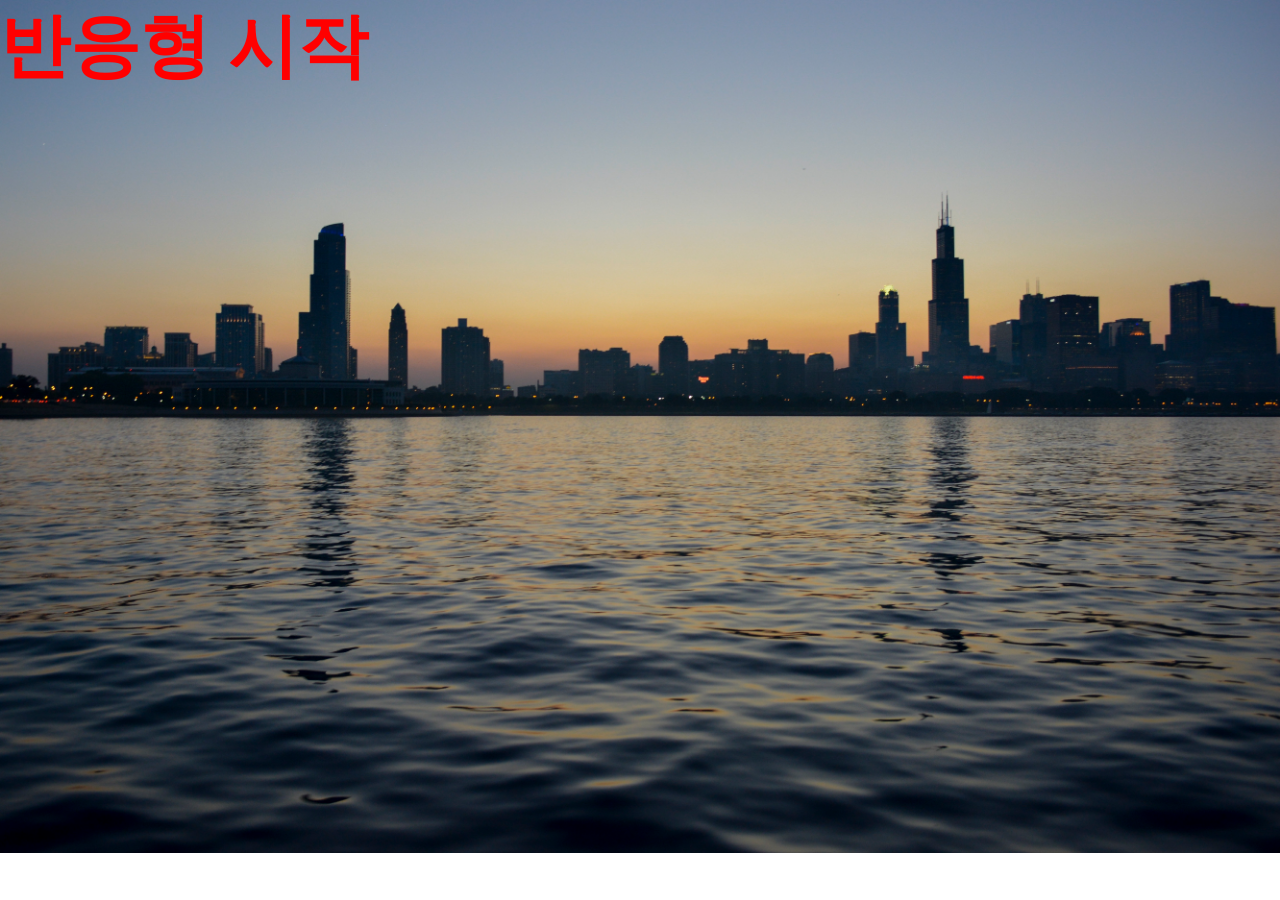
<file: index.html>
<!DOCTYPE html>
<html lang="ko">
<head>
    <meta charset="UTF-8">
    <meta name="viewport" content="width=device-width, initial-scale=1.0">
    <title>반응형 웹디자인</title>
    <link rel="stylesheet" href="css/main.css">
</head>
<body>
    <h1>반응형 시작</h1>
    <h2>테블릿에만 표시</h2>
    <h3>모바일일때 만 표시</h3>
</body>
</html>
</file>
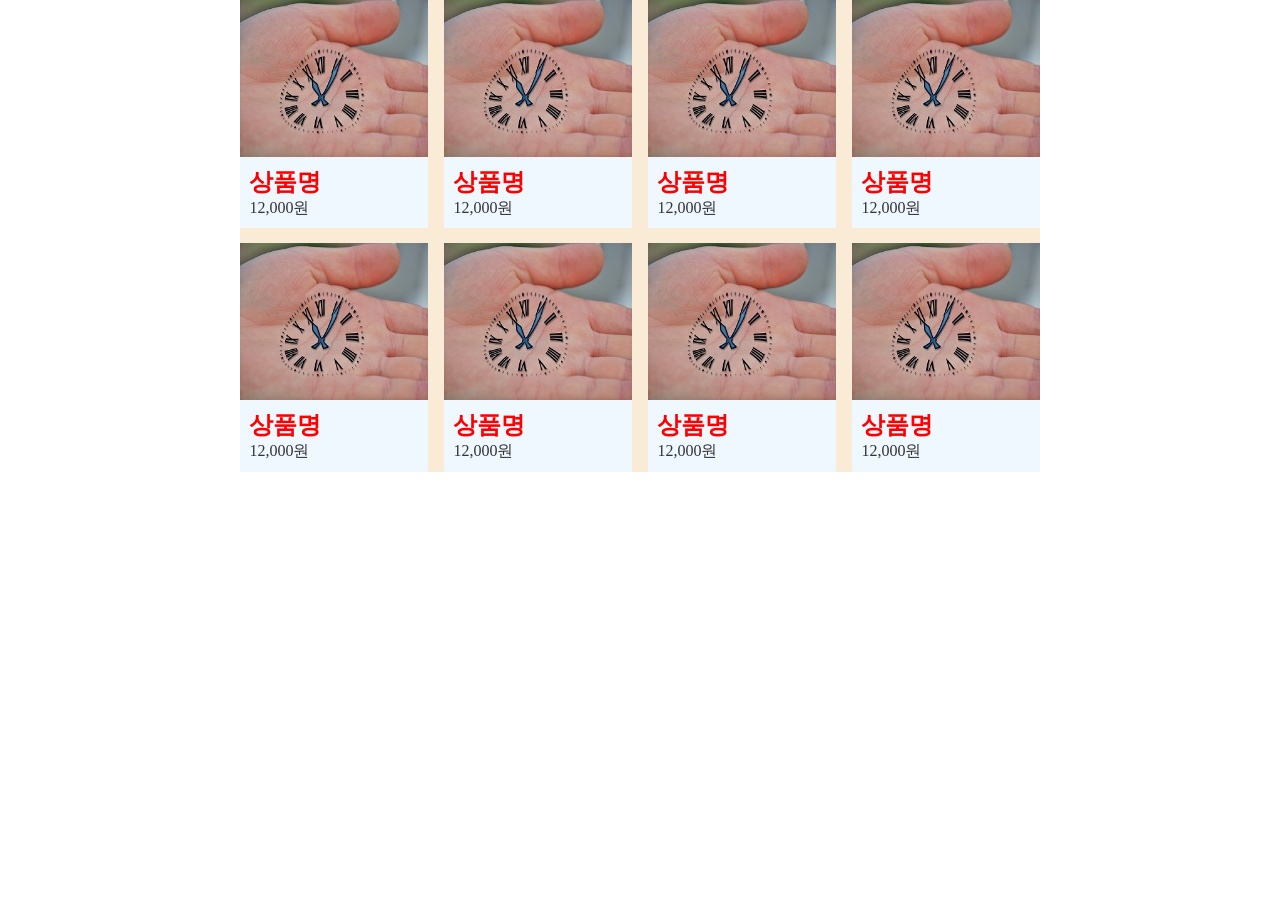
<file: card-res.html>
<!doctype html>
<html lang="ko">
  <head>
    <meta charset="UTF-8" />
    <meta name="viewport" content="width=device-width, initial-scale=1.0" />
    <title>카드 반응형</title>
    <link rel="stylesheet" href="css/card_res.css" />
  </head>
  <body>
    <ul class="flex-box">
      <li>
        <a href="#">
          <img src="images/1.jpg" alt="" />
          <div class="txt">
            <p class="txt-title">상품명</p>
            <span>12,000원</span>
          </div></a
        >
      </li>
      <li>
        <a href="#">
          <img src="images/1.jpg" alt="" />
          <div class="txt">
            <p class="txt-title">상품명</p>
            <span>12,000원</span>
          </div></a
        >
      </li>
      <li>
        <a href="#">
          <img src="images/1.jpg" alt="" />
          <div class="txt">
            <p class="txt-title">상품명</p>
            <span>12,000원</span>
          </div></a
        >
      </li>
      <li>
        <a href="#">
          <img src="images/1.jpg" alt="" />
          <div class="txt">
            <p class="txt-title">상품명</p>
            <span>12,000원</span>
          </div></a
        >
      </li>
      <li>
        <a href="#">
          <img src="images/1.jpg" alt="" />
          <div class="txt">
            <p class="txt-title">상품명</p>
            <span>12,000원</span>
          </div></a
        >
      </li>
      <li>
        <a href="#">
          <img src="images/1.jpg" alt="" />
          <div class="txt">
            <p class="txt-title">상품명</p>
            <span>12,000원</span>
          </div></a
        >
      </li>
      <li>
        <a href="#">
          <img src="images/1.jpg" alt="" />
          <div class="txt">
            <p class="txt-title">상품명</p>
            <span>12,000원</span>
          </div></a
        >
      </li>
      <li>
        <a href="#">
          <img src="images/1.jpg" alt="" />
          <div class="txt">
            <p class="txt-title">상품명</p>
            <span>12,000원</span>
          </div></a
        >
      </li>
    </ul>
  </body>
</html>
</file>
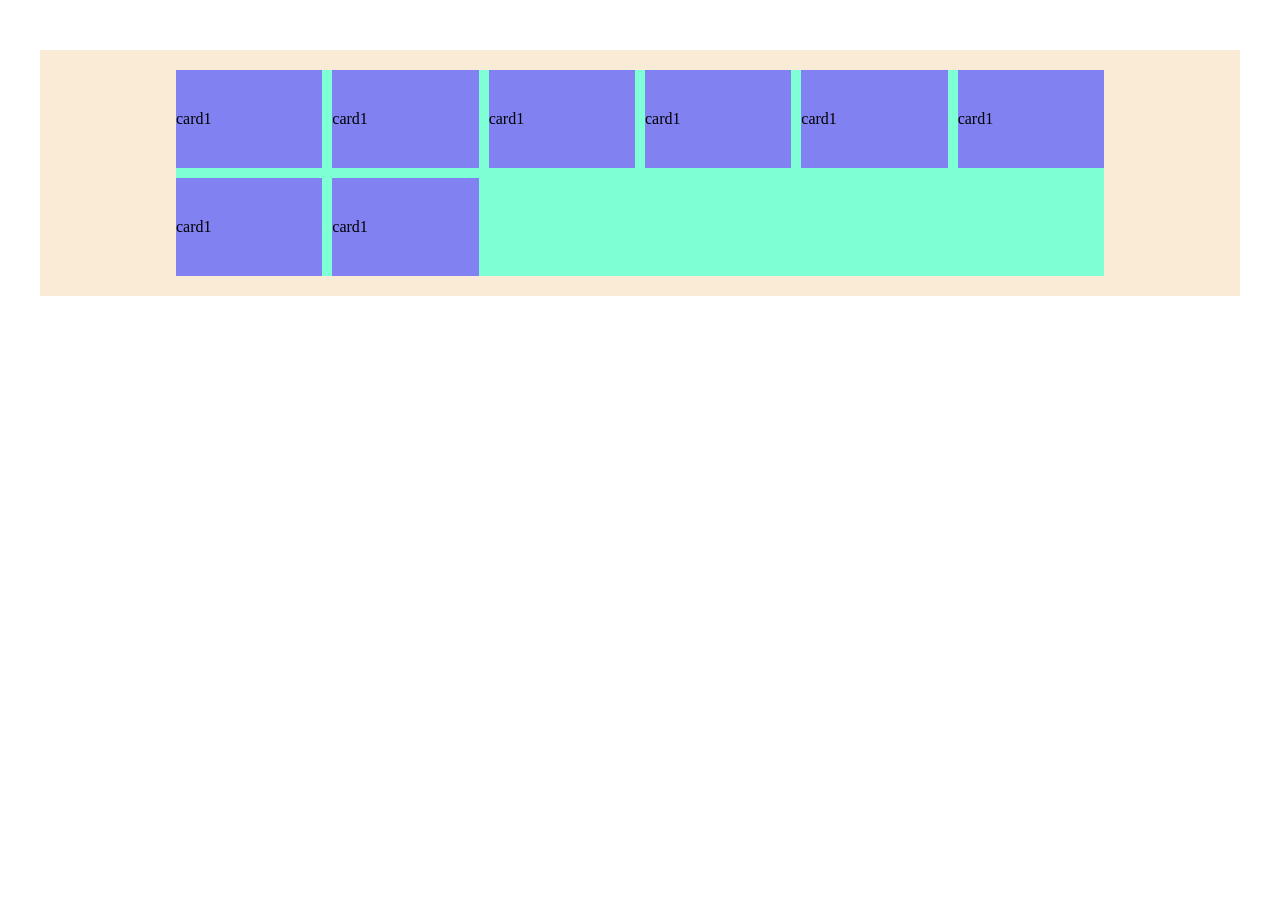
<file: flex-2.html>
<!doctype html>
<html lang="ko">
  <head>
    <meta charset="UTF-8" />
    <meta name="viewport" content="width=device-width, initial-scale=1.0" />
    <title>Document</title>
    <link rel="stylesheet" href="css/flex-2.css" />
  </head>
  <body>
    <div class="container">
      <ul class="cardList">
        <li>card1</li>
        <li>card1</li>
        <li>card1</li>
        <li>card1</li>
        <li>card1</li>
        <li>card1</li>  
        <li>card1</li>
        <li>card1</li>
      </ul>
    </div>
  </body>
</html>
</file>
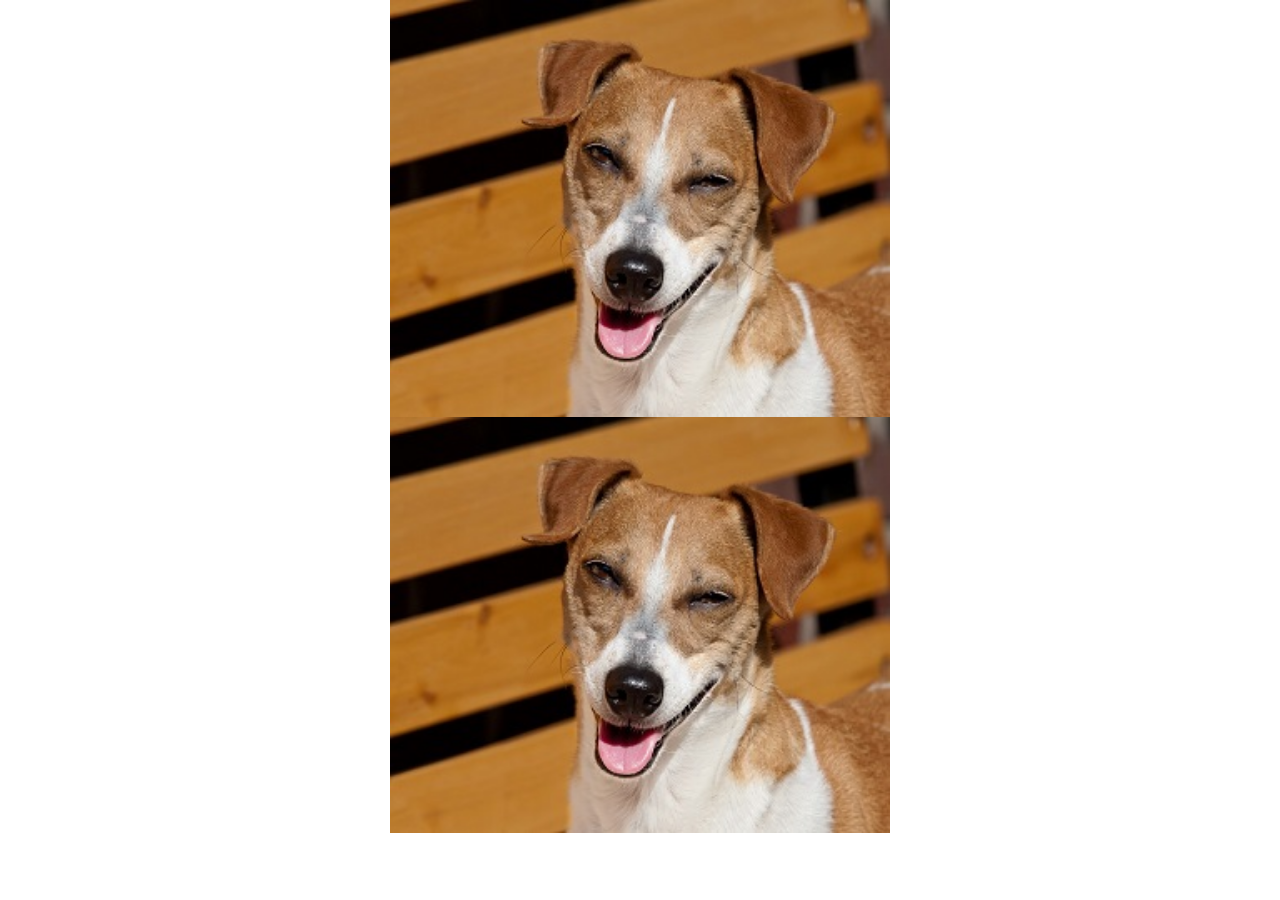
<file: res-1.html>
<!doctype html>
<html lang="ko">
  <head>
    <meta charset="UTF-8" />
    <meta name="viewport" content="width=device-width, initial-scale=1.0" />
    <title>반응형 연습 - 1</title>
    <link rel="stylesheet" href="css/res-1.css" />
    <link rel="stylesheet" href="css/reset.css" />
  </head>
  <body>
    <div class="box1">
      <img src="images/2.jpg" alt="" />
    </div>
    <div class="box2">
      <img src="images/2.jpg" alt="" />
    </div>
  </body>
</html>
</file>
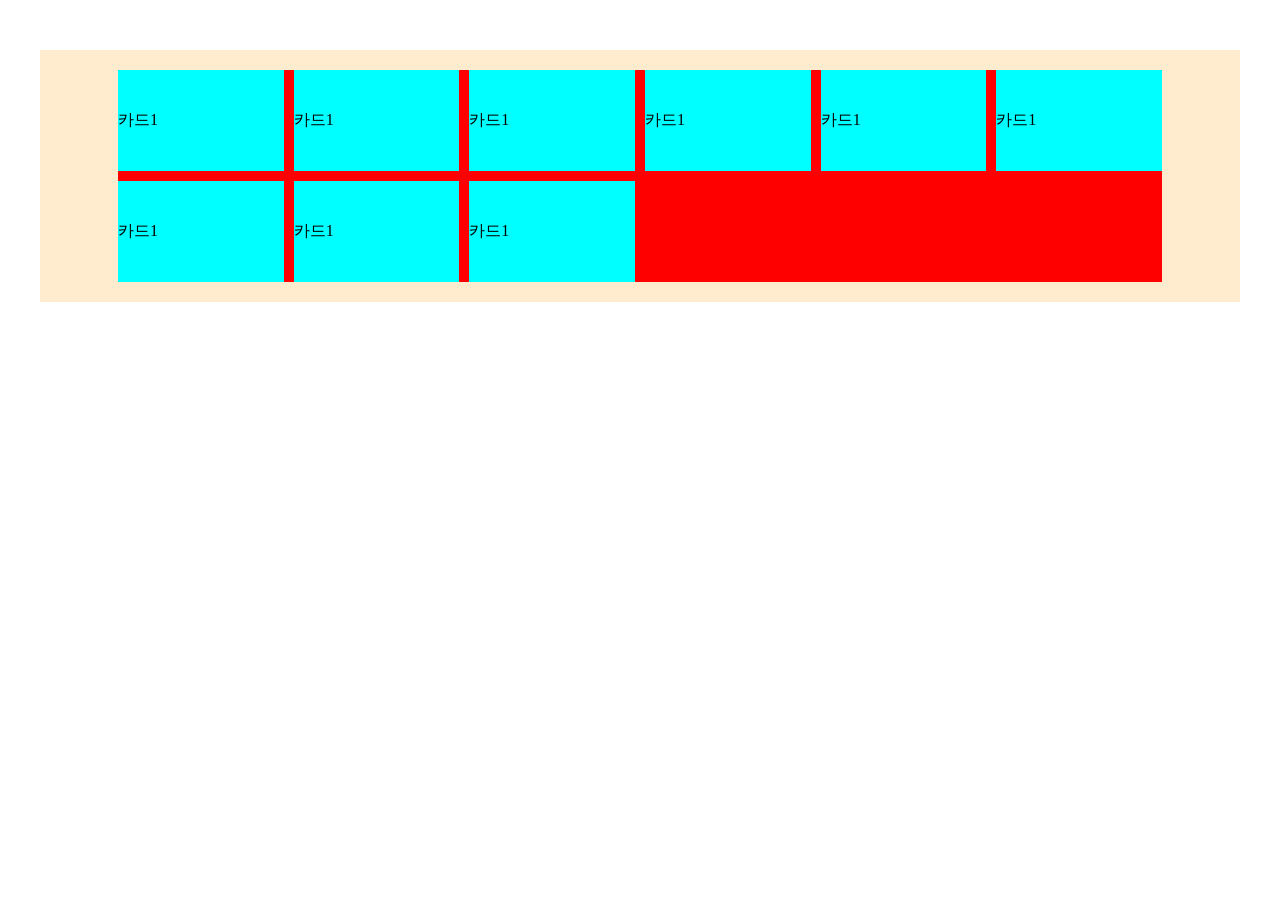
<file: res-flex-1.html>
<!doctype html>
<html lang="ko">
  <head>
    <meta charset="UTF-8" />
    <meta name="viewport" content="width=device-width, initial-scale=1.0" />
    <title>flex 활용 반응형 연습</title>
    <link rel="stylesheet" href="css/flex-1.css" />
  </head>
  <body>
    <div class="container">
      <ul class="card-list">
        <li>카드1</li>
        <li>카드1</li>
        <li>카드1</li>
        <li>카드1</li>
        <li>카드1</li>
        <li>카드1</li>
        <li>카드1</li>
        <li>카드1</li>
        <li>카드1</li>
      </ul>
    </div>
  </body>
</html>
</file>
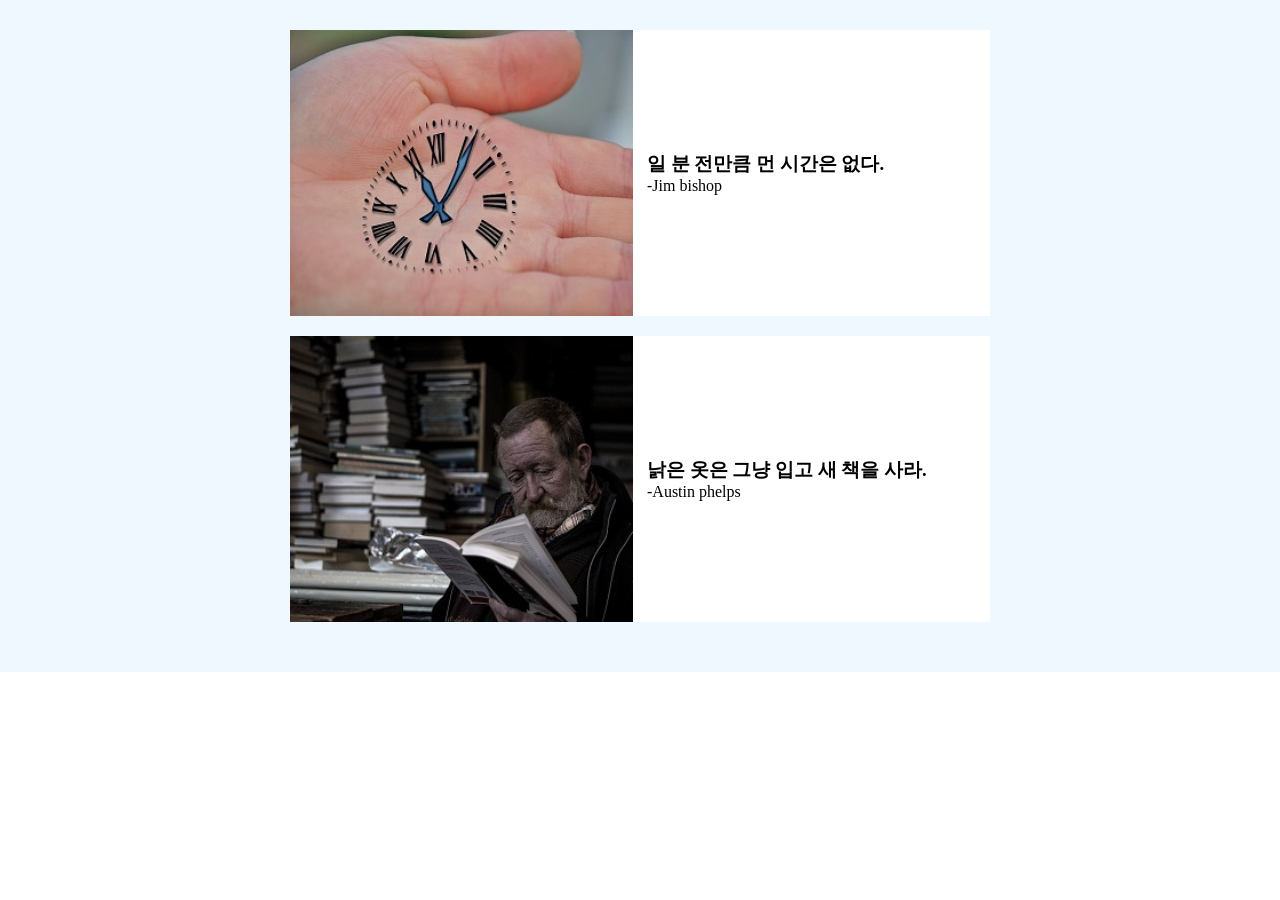
<file: res_flex2.html>
<!DOCTYPE html>
<html lang="ko">
<head>
    <meta charset="UTF-8">
    <meta name="viewport" content="width=device-width, initial-scale=1.0">
    <title>Document</title>
    <link rel="stylesheet" href="css/res-flex-2.css">
</head>
<body>
    <div class="container">
        <ul class="card">
            <li>
                <div class="img-box">
                    <img src="images/1.jpg" alt="손바닥시계">
                </div>
                <div class="card-txt">
                    <h3>일 분 전만큼 먼 시간은 없다.</h3>
                    <p>-Jim bishop</p>
                </div>
            </li>
            <li>
                <div class="img-box">
                    <img src="images/3.jpg" alt="작가">
                </div>
                <div class="card-txt">
                    <h3>낡은 옷은 그냥 입고 새 책을 사라.</h3>
                    <p>-Austin phelps</p>
                </div>
            </li>
        </ul>
    </div>
</body>
</html>
</file>
<file: css/main.css>
@import url("reset.css");
body{
    background: url(../images/bg0.jpg) no-repeat;
    background-size: cover;
}
h1{
    color: #f00;
    font-size: 70px;
}
h2{
    display: none;
}
h3{
    display: none;
}
/* 1200px */
@media (max-width:1200px){
    body{
        background: url("../images/bg1.jpg") no-repeat;
    }
    h1{
    color: rgb(255, 238, 0);
    font-size: 50px;
}
}
/* 1000px */
@media (max-width:1000px){
    body{
        background: url("../images/bg2.jpg") no-repeat;
    }
}
/* 768px 테블릿 버전 */
@media (max-width:768px){
    body{
        background: url("../images/bg3.jpg") no-repeat;
    }
    h2{
    display: block;
}
h1{
    color: rgb(0, 255, 13);
    font-size: 24px;
}
}
/* 480px */
@media (max-width:480px){
    body{
        background: url("../images/1.jpg") no-repeat;
    }
    h3{
        display: block;
    }
    h1{
    color: rgb(25, 0, 255);
    font-size: 12px;
}
}
/* 390px */
@media (max-width:390px){
    body{
        background: url("../images/2.jpg") no-repeat;
    }
}
</file>
<file: css/card_res.css>
@import url("reset.css");
.flex-box{
    width: 90%;
    margin: auto;
    max-width: 800px;
    min-width: 290px;
    background-color: antiquewhite;
    display: flex;
    flex-wrap: wrap;
    column-gap: 2%;
    row-gap: 15px;
}
.flex-box li{
    width: calc((100% - 6%) / 4);
    /* margin-bottom: 2%; */
    background-color: aliceblue;
}
.flex-box li a img{
    width: 100%;
    display: block;
}
.txt{
    padding: 5%;
}
.txt-title{
    color: red;
    font-weight: bold;
    font-size: 24px;
}
@media(max-width:768px){
    .flex-box li{
        width: calc((100% - 4%) / 3);
    }
    .txt span{
        color: blueviolet;
    }
}
@media(max-width:480px){
    .flex-box li{
        width: calc((100% - 2%) / 2);
    }
    .txt span{
        color: rgb(60, 201, 147);
    }
    .txt-title{
        font-size: 20px;
    }
}
@media(max-width:390px){
    .flex-box{
        width: 90%;
    }
    .flex-box li{
        width: 100%;
    }
    .txt span{
        color: rgb(226, 168, 43);
    }
     .txt-title{
        color: blue;
        font-size: 18px;
    }
}
</file>
<file: css/flex-2.css>
@import url("reset.css");
.container{
    max-width: 1200px;
    margin: 50px auto;
    background-color: antiquewhite;
    padding: 20px;
}
.cardList{
    width: 80%;
    margin: auto;
    background-color: aquamarine;
    display: flex;
    gap: 10px;
    flex-wrap: wrap;
}
.cardList li{
    width: calc((100% - 50px) / 6);
    background-color: rgb(129, 129, 241);
    padding: 40px 0;
}

@media (max-width:768px){
    .container{
        width: 90%;
    }
    .cardList li{
    width: calc((100% - 30px) / 4);
}
}
@media (max-width:480px){
    .cardList li{
    width: calc((100% - 10px) / 2);
}
}
@media (max-width:390px){
    .cardList li{
        width: 100%;
    }
}
</file>
<file: css/res-1.css>
.box1 {
  width: 500px;
  /* height: 500px; */
  margin: auto;
  background-color: red;
}
.box1 img {
  width: 100%;
  display: block;
}
.box2 {
  width: 100%;
  max-width: 500px;
  min-width: 200px;
  /* height: 500px; */
  background-color: pink;
  margin: auto;
}
.box2 img {
  width: 100%;
  display: block;
}
@media (max-width: 480px) {
  .box1 {
    width: 400px;
    background-color: blueviolet;
    border-radius: 50%;
    overflow: hidden;
  }
  .box2 {
    border-radius: 50%;
    overflow: hidden;
  }
}
@media (max-width: 390px) {
  .box1 {
    width: 200px;
  }
}
</file>
<file: css/flex-1.css>
@import url("reset.css");
.container{
    width: 100%;
    max-width: 1200px;
    margin: 50px auto;
    background-color: blanchedalmond;
    padding: 20px;
}
.card-list{
    width: 90%;
    margin: auto;
    background-color: red;
    display: flex;
    gap: 10px;
    flex-wrap: wrap;
}
.card-list li{
    width: calc((100% - 50px) / 6);
    padding: 40PX 0;
    background-color: aqua;
}
/* 반응형 */
@media(max-width:768px){
    .container{
        width: 90%;
    }
    .card-list li{
        width: calc((100% - 30px) / 4);
    }
}
@media(max-width:480px){
        .card-list li{
        width: calc((100% - 30px) / 2);
    }
}
@media(max-width:390px){
        .card-list li{
        width: 100%;
    }
}
</file>
<file: css/res-flex-2.css>
@import url("reset.css");
.container{
    width: 100%;
    padding: 30px 0;
    background-color: aliceblue;
}
.card{
    width: 90%;
    max-width: 700px;
    min-width: 270px;
    margin: auto;
}
.card li{
    display: flex;
    align-items: center;
    gap: 2%;
    margin-bottom: 20px;
    background-color: rgb(255, 255, 255);
}
.card li >div{
    width: 50%;
    /* background-color: aquamarine; */
}
@media(max-width:480px){
    .card li{
        flex-direction: column;
    }
    .card li >div{
        width: 100%;
    }
    .card-txt{
        padding: 20px;
    }
}
</file>
